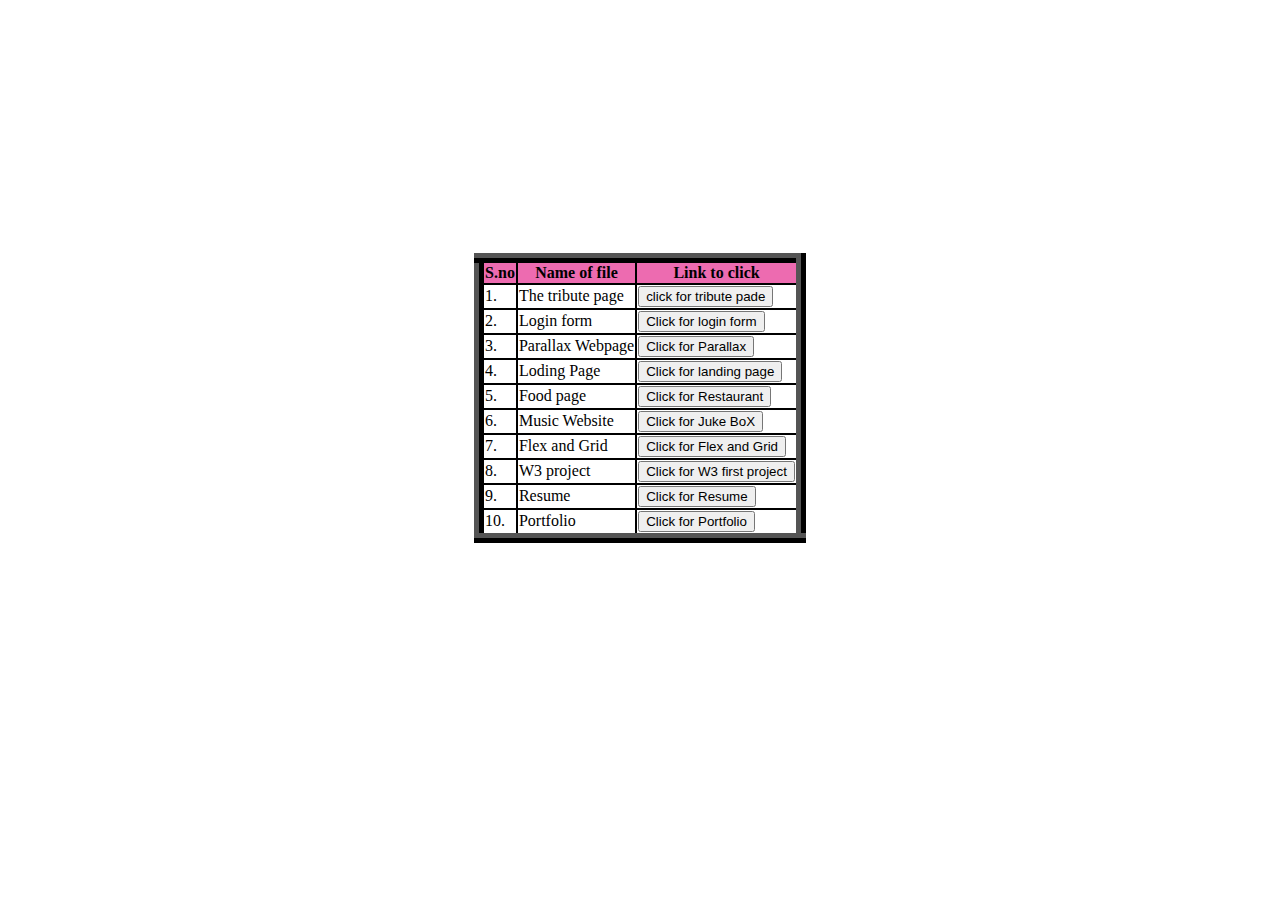
<file: index.html>
<!DOCTYPE html>
<html lang="en">
<head>
    <title>All Projects</title>
    <link rel="stylesheet" href="./index.css">
</head>
<body>
    <table class="main">
        <tr>
            <th class="tittle">S.no</th>
            <th class="tittle">Name of file</th>
            <th class="tittle">Link to click</th>
        </tr>
        <tr>
            <td>1.</td>
            <td>The tribute page</td>
            <td><a href="./project1.html" target="_blank"><button>click for tribute pade</button></a></td>
        </tr>
        <tr>
            <td>2.</td>
            <td>Login form</td>
            <td><a href="./project2.html" target="_blank"><button>Click for login form</button></a></td>
        </tr>
        <tr>
            <td>3.</td>
            <td>Parallax Webpage</td>
            <td><a href="./project3.html" target="_blank"><button>Click for Parallax</button></a></td>
        </tr>
        <tr>
            <td>4.</td>
            <td>Loding Page</td>
            <td><a href="./project4.html" target="_blank"><button>Click for landing page</button></a></td>
        </tr>
        <tr>
            <td>5.</td>
            <td>Food page</td>
            <td><a href="./project5.html" target="_blank"><button>Click for Restaurant</button></a></td>
        </tr>
        <tr>
            <td>6.</td>
            <td>Music Website</td>
            <td><a href="./project6.html" target="_blank"><button>Click for Juke BoX</button></a></td>
        </tr>
        <tr>
            <td>7.</td>
            <td>Flex and Grid</td>
            <td><a href="./project7.html" target="_blank"><button>Click for Flex and Grid</button></a></td>
        </tr>
        <tr>
            <td>8.</td>
            <td>W3 project</td>
            <td><a href="./project8.html" target="_blank"><button>Click for W3 first project</button></a></td>
        </tr>
        <tr>
            <td>9.</td>
            <td>Resume</td>
            <td><a href="./project9.html" target="_blank"><button>Click for Resume</button></a></td>
        </tr>
        <tr>
            <td>10.</td>
            <td>Portfolio</td>
            <td><a href="./project10/project10.html" target="_blank"><button>Click for Portfolio</button></a></td>
        </tr>
    </table>
</body>
</html>
</file>
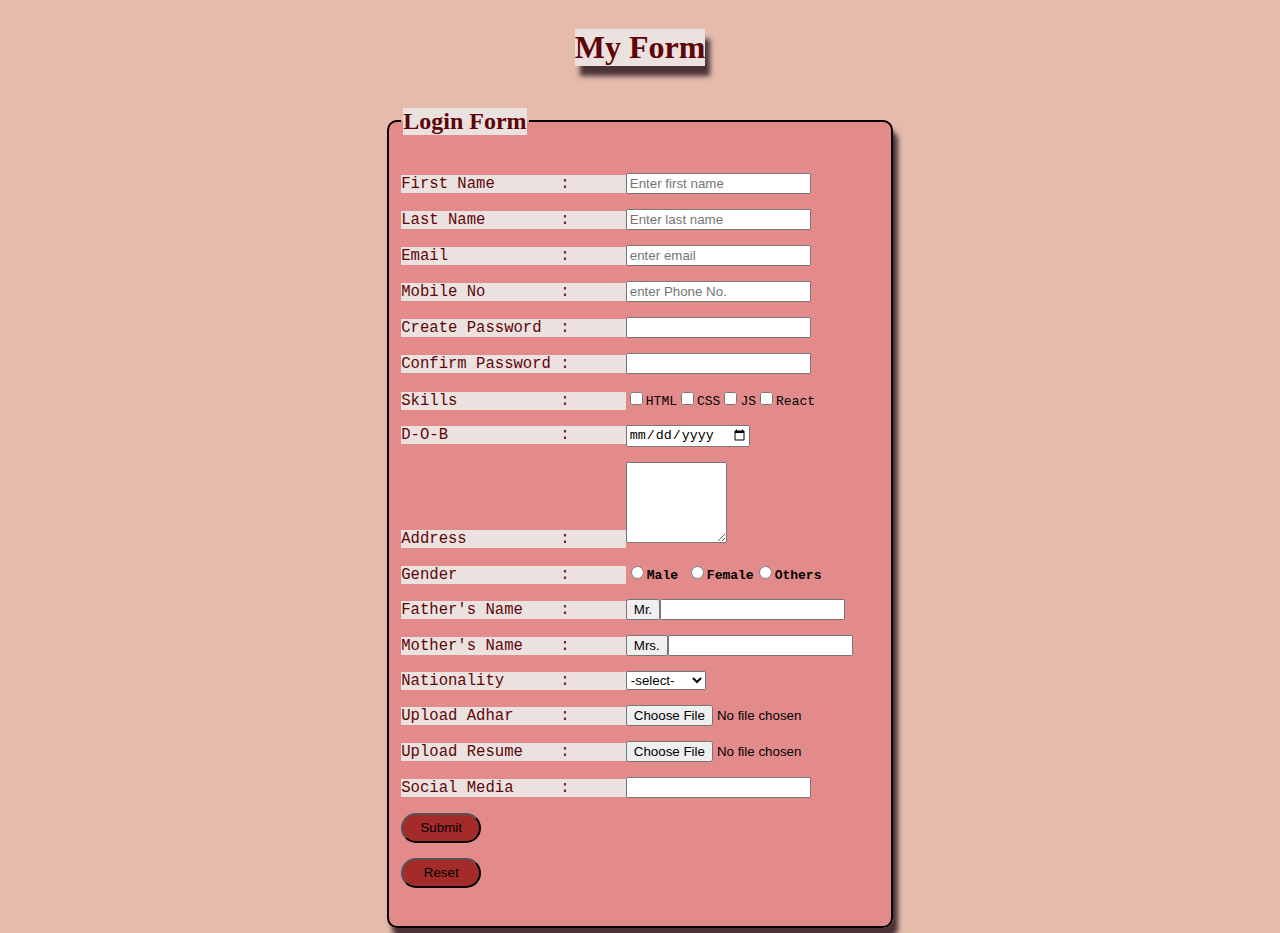
<file: project2.html>
<!DOCTYPE html>
<html lang="en">
<head>
    <title>Login form</title>
    <link rel="stylesheet" href="./project2.css">
</head>
<body>
    <h1>My Form</h1>
    <fieldset>
        <legend><h2>Login Form</h2></legend>
<pre>
<label for="fnam" class="name" value="fanme">First Name       :      </label><input type="text" placeholder="Enter first name" id="fnam"/><br>
<label for="lnam" class="name">Last Name        :      </label><input type="text" placeholder="Enter last name" id="lnam"/><br>
<label for="em" class="name">Email            :      </label><input type="email" placeholder="enter email" id="em"/><br>
<label for="num" class="name">Mobile No        :      </label><input type="number" placeholder="enter Phone No." id="num"/><br>
<label for="crp" class="name">Create Password  :      </label><input type="Password" id="crp"/><br>
<label for="cop" class="name">Confirm Password :      </label><input type="Password" id="cop"/><br>
<p class="name">Skills           :      </p><input type="checkbox"><label for="c1">HTML</label><input type="checkbox"><label for="c2">CSS</label><input type="checkbox"><label for="c3">JS</label><input type="checkbox"><label for="c4">React</label><br>
<p class="name">D-O-B            :      </p><input type="date"/><br>
<label for="add" class="name">Address          :      </label><textarea name="" id="add" cols="10" rows="5" style="height: 10%"></textarea><br>
<p class="name">Gender           :      </p><input type="radio" name="gender"/><label for="rd"><strong>Male</strong></label> <input type="radio" name="gender"/><label for="rd1"><strong>Female</strong></label><input type="radio" name="gender"/><label for="rd"><strong>Others</strong></label><br>
<label for="ftnam" class="name">Father's Name    :      </label><button type="button" readonly>Mr.</button><input type="text" id="ftnam"><br>
<label for="mnam" class="name"p>Mother's Name    :      </label><button type="button" readonly>Mrs.</button><input type="text" id="mnam"><br>
<p class="name">Nationality      :      </p><select name="nationality" id="">
    <option value="s" readonly>-select-</option>
    <option value="i">Indian</option>
    <option value="c">Chinese</option>
    <option value="j">Japanese</option>
    <option value="k">Korean</option>
    <option value="a">American</option>
    <option value="af">African</option></select><br>
<p class="name">Upload Adhar     :      </p><input type="file"><br>
<p class="name">Upload Resume    :      </p><input type="file"><br>
<p class="name">Social Media     :      </p><input type="url">
    <form action="file.php"><button class="btn">Submit</button></form> 
<input class="btn" type="reset"/>

</pre>

    </fieldset>
</body>
</html>
</file>
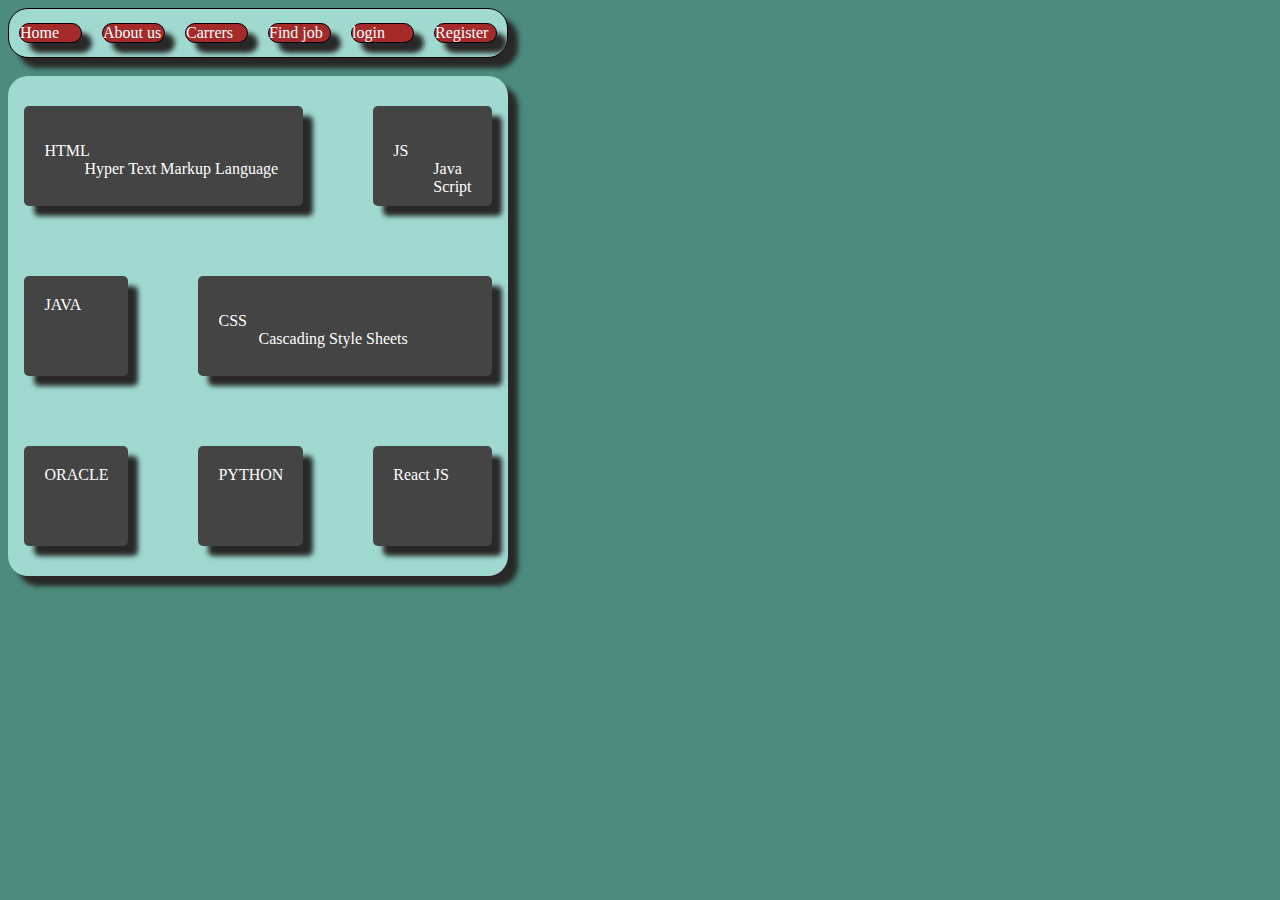
<file: project7.html>
<!DOCTYPE html>
<html lang="en">
<head>
    <title>flex and grid</title>
    <link rel="stylesheet" href="./project7.css">
</head>
<body class="main">
    
    <div class="parent">
        <div class="child">Home</div>
        <div class="child">About us</div>
        <div class="child">Carrers</div>
        <div class="child">Find job</div>
        <div class="child">login</div>
        <div class="child">Register</div>
    </div><br>
    <div id="grid">
        <div class="sgrid sgrid1"><dl><dt>HTML</dt>
        <dd>Hyper Text Markup Language</dd></dl></div>
        <div class="sgrid sgrid2"><dl><dt>JS</dt><dd>Java Script</dd></dl></div>
        <div class="sgrid sgrid3">JAVA</div>
        <div class="sgrid sgrid4"><dl><dt>CSS</dt><dd>Cascading Style Sheets</dd></dl></div>
        <div class="sgrid sgrid5">ORACLE</div>
        <div class="sgrid sgrid6">PYTHON</div>
        <div class="sgrid sgrid7">React JS</div>
    </div>
    
</body>
</html>
</file>
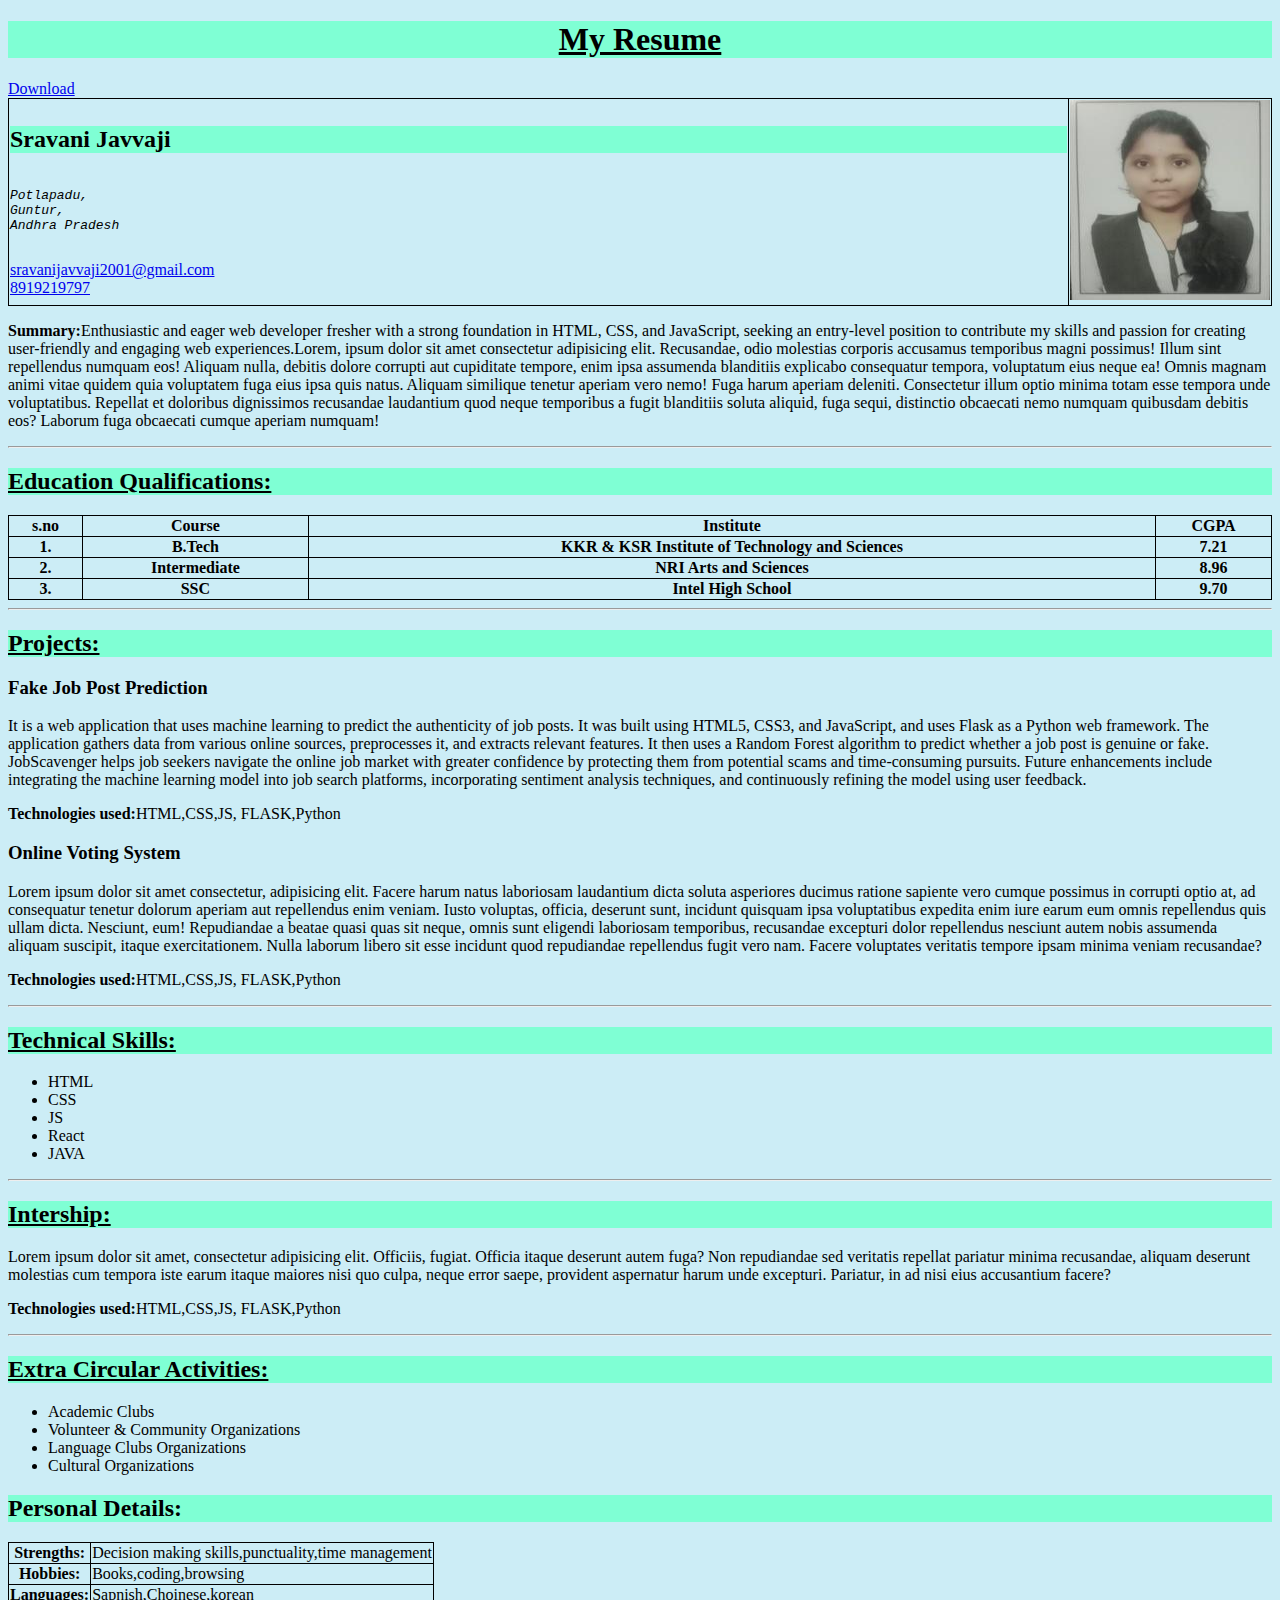
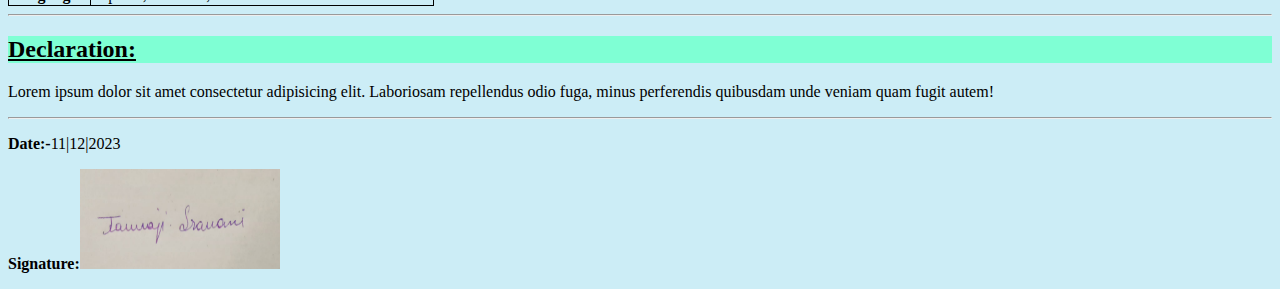
<file: project9.html>
<!DOCTYPE html>
<html lang="en">
<head>
    <title>Resume</title>
    <style>
        table,th,td
        {
            border: 1px Solid black;
            border-collapse: collapse;
        }
        h1
        {
            text-align: center;
        }
        h1,h2
        {
            background-color: aquamarine;
        }


    </style>
    <link rel="stylesheet" href="https://cdnjs.cloudflare.com/ajax/libs/font-awesome/6.5.1/css/all.min.css"
    integrity="sha512-DTOQO9RWCH3ppGqcWaEA1BIZOC6xxalwEsw9c2QQeAIftl+Vegovlnee1c9QX4TctnWMn13TZye+giMm8e2LwA=="
    crossorigin="anonymous" referrerpolicy="no-referrer" />
</head>
<body style="background-color: rgb(204, 237, 246);">
    <h1><u>My Resume</u></h1>
    <main>
        <!--Basic Intro-->
        <header>
            <a href="http://127.0.0.1:5500/index.html"download>Download</a>
            <table style="width: 100%">
                <tr>
                    <td style="width: 90%">
                        <h2>Sravani Javvaji</h2><pre><address>
Potlapadu,
Guntur,
Andhra Pradesh
</address>
</pre>
<a href="mailto:sravanijavvaji2001@gmail.com"><i class="fa-solid fa-envelope"></i></a>
<a href="mailto: sravanijavvaji2001@gmail.com">sravanijavvaji2001@gmail.com</a>
<br>
<a href="tel:8919219797"><i class="fa-solid fa-phone"></i></a>
<a href="tel:9866676523">8919219797</a>
                    </td>
                    <td style="width: 10%">
                        <img src="small pic.jpg" alt="sravani pic" height="200" width="200">
                    </td>
                </tr>
            </table>
        </header>
        <!--Summary-->
        <div>
            <p><strong>Summary:</strong>Enthusiastic and eager web developer fresher with a strong foundation in HTML, CSS, and JavaScript, seeking an
                entry-level position to contribute my skills and passion for creating user-friendly and engaging web experiences.Lorem, ipsum dolor sit amet consectetur adipisicing elit. Recusandae, odio molestias corporis accusamus temporibus magni possimus! Illum sint repellendus numquam eos! Aliquam nulla, debitis dolore corrupti aut cupiditate tempore, enim ipsa assumenda blanditiis explicabo consequatur tempora, voluptatum eius neque ea! Omnis magnam animi vitae quidem quia voluptatem fuga eius ipsa quis natus. Aliquam similique tenetur aperiam vero nemo! Fuga harum aperiam deleniti. Consectetur illum optio minima totam esse tempora unde voluptatibus. Repellat et doloribus dignissimos recusandae laudantium quod neque temporibus a fugit blanditiis soluta aliquid, fuga sequi, distinctio obcaecati nemo numquam quibusdam debitis eos? Laborum fuga obcaecati cumque aperiam numquam!</p>
        </div>
        <hr>
        <div class ="Education">
            <!--Educational info-->
            <h2><u>Education Qualifications:</u></h2>
            <table style="width: 100%">
                <tr>
                    <th>s.no</th>
                    <th>Course</th>
                    <th>Institute</th>
                    <th>CGPA</th>
                </tr>
                <tr>
                    <th>1.</th>
                    <th>B.Tech</th>
                    <th>KKR & KSR Institute of Technology and Sciences</th>
                    <th>7.21</th>
                </tr>
                <tr>
                    <th>2.</th>
                    <th>Intermediate</th>
                    <th>NRI Arts and Sciences</th>
                    <th>8.96</th>
                </tr>
                <tr>
                    <th>3.</th>
                    <th>SSC</th>
                    <th>Intel High School</th>
                    <th>9.70</th>
                </tr>
            </table>
            <hr>
        </div>
        <div>
            <!--projects-->
            <h2><u>Projects:</u></h2>
            <h3>Fake Job Post Prediction</h3>
            <p>It is a web application that uses machine learning to predict the authenticity of job posts. It was built
                using HTML5, CSS3, and JavaScript, and uses Flask as a Python web framework. The application gathers data from various
                online sources, preprocesses it, and extracts relevant features. It then uses a Random Forest algorithm to predict
                whether a job post is genuine or fake. JobScavenger helps job seekers navigate the online job market with greater
                confidence by protecting them from potential scams and time-consuming pursuits. Future enhancements include integrating
                the machine learning model into job search platforms, incorporating sentiment analysis techniques, and continuously
                refining the model using user feedback.</p>
            <p><strong>Technologies used:</strong>HTML,CSS,JS, FLASK,Python</p>
            <h3>Online Voting System</h3>  
            <p>Lorem ipsum dolor sit amet consectetur, adipisicing elit. Facere harum natus laboriosam laudantium dicta soluta asperiores ducimus ratione sapiente vero cumque possimus in corrupti optio at, ad consequatur tenetur dolorum aperiam aut repellendus enim veniam. Iusto voluptas, officia, deserunt sunt, incidunt quisquam ipsa voluptatibus expedita enim iure earum eum omnis repellendus quis ullam dicta. Nesciunt, eum! Repudiandae a beatae quasi quas sit neque, omnis sunt eligendi laboriosam temporibus, recusandae excepturi dolor repellendus nesciunt autem nobis assumenda aliquam suscipit, itaque exercitationem. Nulla laborum libero sit esse incidunt quod repudiandae repellendus fugit vero nam. Facere voluptates veritatis tempore ipsam minima veniam recusandae?</p> 
            <p><strong>Technologies used:</strong>HTML,CSS,JS, FLASK,Python</p>
            <hr>
        </div>
        <div>
            <!--tech skills-->
            <h2><u>Technical Skills:</u></h2>
            <ul>
                <li>HTML</li>
                <li>CSS</li>
                <li>JS</li>
                <li>React</li>
                <li>JAVA</li>
            </ul>
            <hr>
        </div>
        <div>
            <!--Internships-->
        <h2><u>Intership:</u></h2>
        <p>Lorem ipsum dolor sit amet, consectetur adipisicing elit. Officiis, fugiat. Officia itaque deserunt autem fuga? Non repudiandae sed veritatis repellat pariatur minima recusandae, aliquam deserunt molestias cum tempora iste earum itaque maiores nisi quo culpa, neque error saepe, provident aspernatur harum unde excepturi. Pariatur, in ad nisi eius accusantium facere?</p>
        <p><strong>Technologies used:</strong>HTML,CSS,JS, FLASK,Python</p>
        </div>
        <hr>
        <div>
            <!--Co activities-->
            <h2><u>Extra Circular Activities:</u></h2>
            <ul>
                <li>Academic Clubs</li>
                <li>Volunteer & Community Organizations</li>
                <li>Language Clubs Organizations</li>
                <li>Cultural Organizations</li>
            </ul>
        </div>
        <div>
            <!--Pesonal info-->
            <h2>Personal Details:</h2>
            <table>
                <tr>
                    <th>Strengths:</th>
                    <td>Decision making skills,punctuality,time management</td>
                </tr>
                <tr>
                    <th>Hobbies:</th>
                    <td>Books,coding,browsing</td>
                </tr>
                <tr>
                    <th>Languages:</th>
                    <td>Sapnish,Choinese,korean</td>
                </tr>
            </table>
        </div>
        <hr>
        <div>
            <!--Declaation-->
            <h2><u>Declaration:</u></h2>
            <p>Lorem ipsum dolor sit amet consectetur adipisicing elit. Laboriosam repellendus odio fuga, minus perferendis quibusdam unde veniam quam fugit autem!
            </p>
        </div>
        <hr>
        <p><strong>Date:-</strong>11|12|2023</p>
        <p><strong>Signature:</strong><img src="sign image.jpg" alt="sign image" height="100" width="200"></p>
    </main>
</body>
</html>
</file>
<file: index.css>
table,th,td
{
    border: 2px solid black;
    border-collapse: collapse;
    
}
.tittle
{
    background-color: rgb(237, 107, 176);
}
.main
{
    margin-left: auto;
    margin-right: auto;
    margin-top: 20%;
    border-width: 10px;
    padding: 50px;
    border-style: ridge;
    justify-content: center;
    align-items: center;
}
body
{
    background-image: url(https://wallpapers.com/images/featured/light-color-s0s3phxvwu24nnza.jpg);
}
</file>
<file: project2.css>
*
{
    box-sizing: border-box;
}
body
{
    background-color: rgb(229, 187, 171);
    display: flex;
    flex-direction: column;
    justify-content: center;
    align-items: center;
}
h1
{
    text-align: center;
    color: rgb(95, 5, 10);
    background-color: rgb(235, 225, 222);
    box-shadow: 5px 10px 5px rgb(74, 50, 54);
}
h2
{
    color: rgb(95, 5, 10);
    background-color: rgb(235, 225, 222);
}
fieldset
{
   border: 2px solid black;
   border-radius: 10px;
   box-shadow: 5px 10px 5px rgb(74, 50, 54);
   background-color: rgb(227, 139, 139);
}
.name
{
    color: rgb(95, 5, 10);
    display: inline;
    background-color: rgb(235, 225, 222);
    font-size: larger;
}
.btn
{
    background-color: brown;
    border-radius: 20px;
    height: 30px;
    width: 80px;
}
</file>
<file: project7.css>
*
{
    box-sizing: border-box;
}
body
{
    background-color: rgb(76, 139, 126);
   color: black; 
   justify-content: center;
   align-items: center;
}
.parent
{
    height: 50px;
    width: 500px;
    border-radius: 20px;
    border: 1px solid black;
    display: flex;
  flex-direction: row;  
  background-color: #9fd9d0;
  justify-content: center;
  align-items: center;
  box-shadow: 10px 10px 5px  rgb(41, 40, 40);
}
 
.child
{
   border: 1px solid black;
    color: white;
    background-color: brown;
    width: 75px;
    height: 20px;
    margin: 10px;
    border-radius: 20px;
    box-shadow: 10px 10px 5px  rgb(41, 40, 40);
}
#grid{
    height: 500px;
    width: 500px;
    display: grid;
    grid-gap: 10px;
    grid-template-columns: 1fr 1fr 1fr ;
    grid-template-rows: 1fr 1fr 1fr;
    background-color: #9fd9d0;
    color: #444;
    border-radius: 20px;
    justify-content: center;
    align-items: center;
    box-shadow: 10px 10px 5px  rgb(41, 40, 40);
  }

  .sgrid {
    height: 100px;
    width: auto;
    background-color: #444;
    color: #fff;
    border-radius: 5px;
    padding: 20px;
    margin: 30px;
    box-shadow: 10px 10px 5px  rgb(41, 40, 40);

  }
  .sgrid1
  {
    grid-column-start: 1;
    grid-column-end: 3;
  }
  .sgrid2
  {
    grid-column-start: 3;
    grid-column-end: 3;
  }
  .sgrid3
  {
    grid-column-start: 1;
    grid-column-end: 2;

  }
  .sgrid4
  {
    grid-column-start: 2;
    grid-column-end: 4;
  }
</file>
